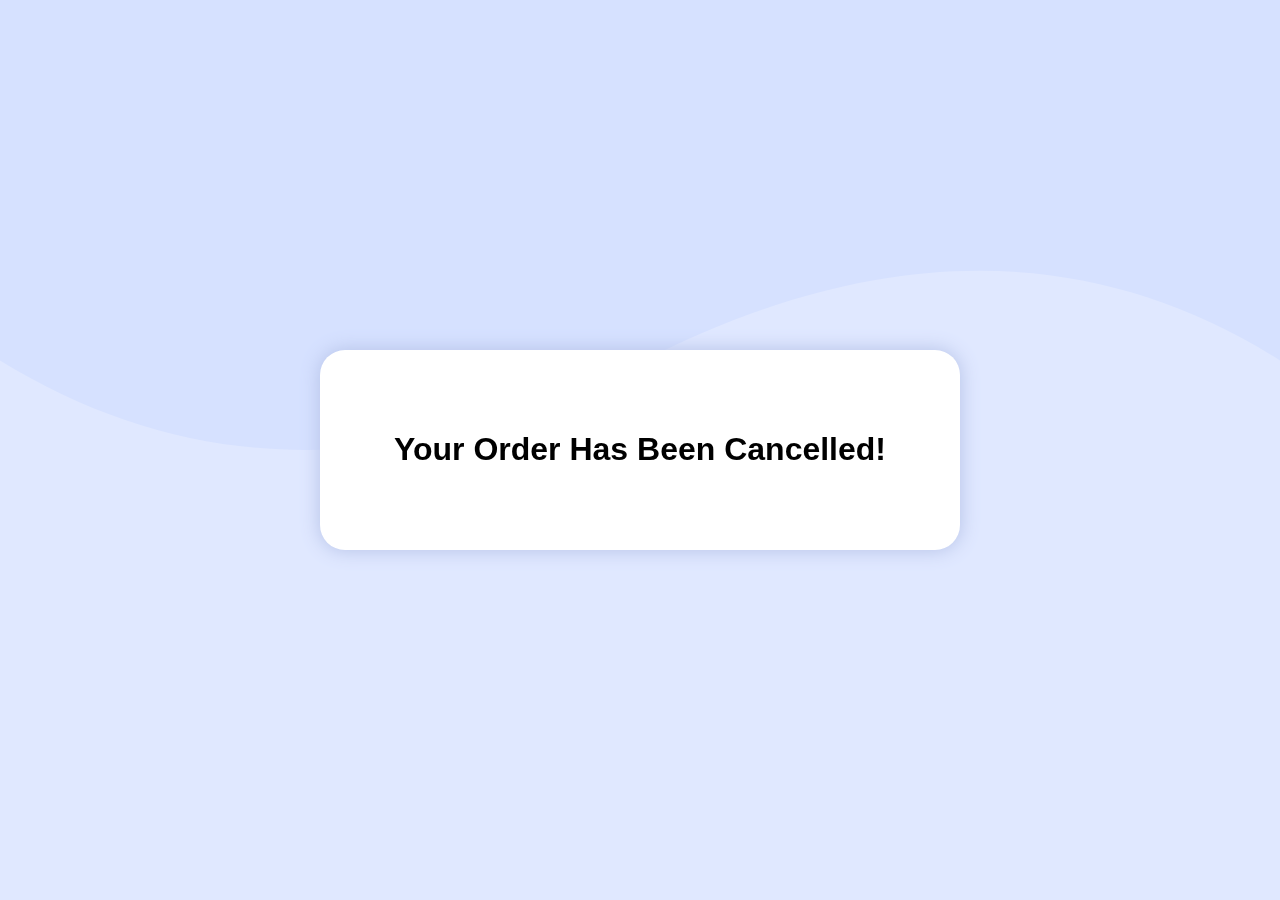
<file: cancel-page.html>
<!DOCTYPE html>
<html lang="en">
<head>
    <meta charset="UTF-8">
    <meta http-equiv="X-UA-Compatible" content="IE=edge">
    <meta name="viewport" content="width=device-width, initial-scale=1.0">
    <title>Cancel</title>
    <style>
        
        body{
        background: hsl(225, 100%, 94%);
        font-family: 'Red Hat Display', sans-serif;
        }

        .bgimg {
        background-repeat: no-repeat;
        width: 100%;
        position: absolute;
        left: 0;
        top: 0;
        height: 50%;
        }
        
        .text{
            border-radius:25px;
            width: 50%; 
            height: 200px; 
            top:0;
            bottom: 0;
            left: 0;
            right: 0;
            margin: auto;
            position: fixed;
            background: white;
            box-shadow: 0px 0px 20px hsl(224, 50%, 80%);
        }

        .text1{
            text-align: center;
            padding: 60px;
        }

    </style>
</head>
<body>
    <img class="bgimg" src="images\pattern-background-desktop.svg" sizes="1024x437">

    <div class="text">
        <h1 class="text1">
            Your Order Has Been Cancelled!
        </h1>
    </div>
</body>
</html>
</file>
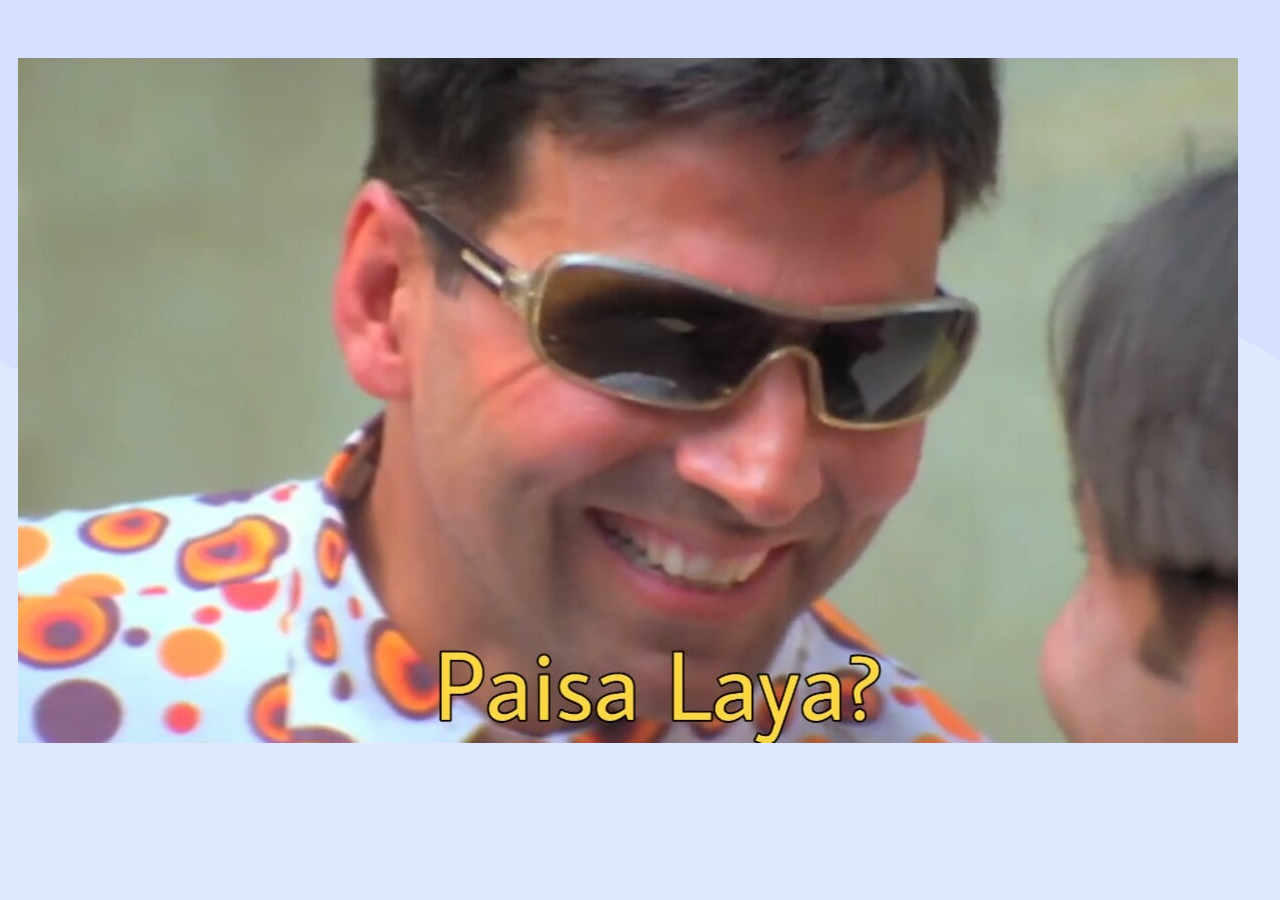
<file: Payment.html>
<!DOCTYPE html>
<html lang="en">
<head>
    <meta charset="UTF-8">
    <meta http-equiv="X-UA-Compatible" content="IE=edge">
    <meta name="viewport" content="width=device-width, initial-scale=1.0">
    <title>Payment</title>
    <style>
        
        body{
        background: hsl(225, 100%, 94%);
        font-family: 'Red Hat Display', sans-serif;
        }

        .bgimg {
        background-repeat: no-repeat;
        width: 100%;
        position: absolute;
        left: 0;
        top: 0;
        height: 50%;
        }

        .paisa{
            position: absolute;
            margin: 50px 10px;
        }
        
    </style>
</head>
<body>
    <img class="bgimg" src="images\pattern-background-desktop.svg" sizes="1024x437">

    <img class="paisa" src="images\phir-hera-pheri-paisa-laya-akshay.jpg" alt="">
</body>
</html>
</file>
